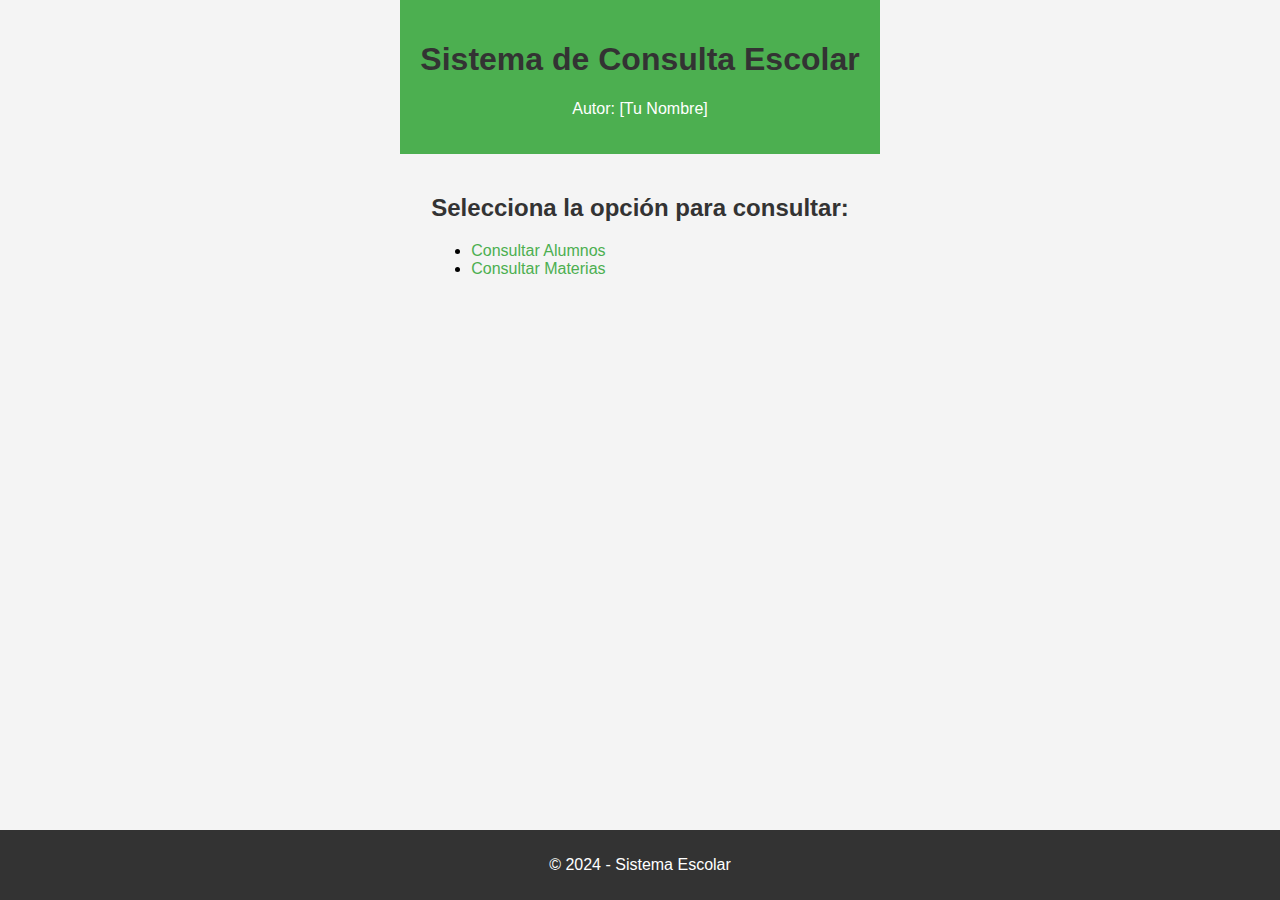
<file: Index.html>
<!DOCTYPE html>
<html lang="es">
<head>
    <meta charset="UTF-8">
    <meta name="viewport" content="width=device-width, initial-scale=1.0">
    <title>Página de Inicio</title>
    <link rel="stylesheet" href="estilos.css">
</head>
<body>
    <header>
        <h1>Sistema de Consulta Escolar</h1>
        <p>Autor: [Tu Nombre]</p>
    </header>

    <main>
        <h2>Selecciona la opción para consultar:</h2>
        <ul>
            <li><a href="alumnos.html">Consultar Alumnos</a></li>
            <li><a href="Materias.html">Consultar Materias</a></li>
        </ul>
    </main>

    <footer>
        <p>&copy; 2024 - Sistema Escolar</p>
    </footer>
</body>
</html>
</file>
<file: estilos.css>
@charset "utf-8";
/* CSS Document */
body {
    font-family: Arial, sans-serif;
    background-color: #f4f4f4;
    margin: 0;
    padding: 0;
    display: flex;
    flex-direction: column;
    align-items: center;
}

header {
    background-color: #4CAF50;
    color: white;
    padding: 20px;
    text-align: center;
}

main {
    margin: 20px;
}

footer {
    background-color: #333;
    color: white;
    padding: 10px;
    position: absolute;
    bottom: 0;
    width: 100%;
    text-align: center;
}

a {
    text-decoration: none;
    color: #4CAF50;
}

h1, h2 {
    color: #333;
}
</file>
